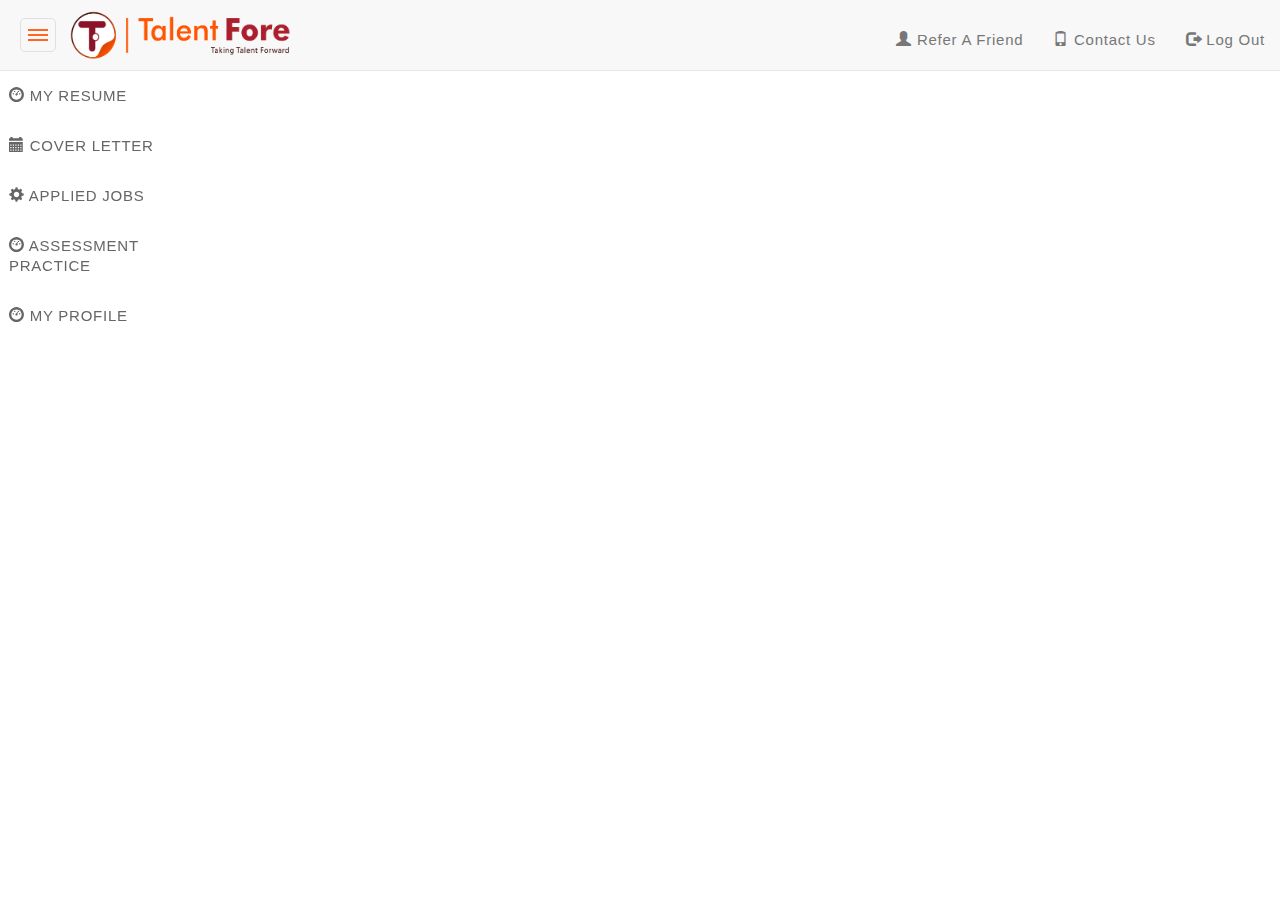
<file: index.html>
<html>
    <head>
        <meta name="viewport" content="width=device-width, initial-scale=1.0">
        <title>Resume Form</title>
        <link href="style.css" rel="stylesheet">
        <link rel="stylesheet" href="https://maxcdn.bootstrapcdn.com/bootstrap/3.4.0/css/bootstrap.min.css">
        <script src="https://ajax.googleapis.com/ajax/libs/jquery/3.4.1/jquery.min.js"></script>
        <script src="https://maxcdn.bootstrapcdn.com/bootstrap/3.4.0/js/bootstrap.min.js"></script>
        <script src="script.js"></script>
    </head>
    <body style="padding-top: 71px;">
     <!-- Header -->
        <div class="navbar navbar-default navbar-fixed-top">
            <div class="container-fluid" style="height: 70px;">
                <div class="navbar-header">
                    <button type="button" class="navbar-toggle navbutton" data-toggle="collapse" data-target="#myNavbar">
                        <span class="icon-bar"></span>
                        <span class="icon-bar"></span>
                        <span class="icon-bar"></span>                        
                    </button>
                    <div class="sidebutton" onclick="toggleSidebar()" >
                        <span></span>
                        <span></span>
                        <span></span> 
                    </div>
                    <div >
                    <a class="navbar-brand" href="index.html">
                        <img src="TalentFore-Logo_01.png" class="img1" >    
                    </a>
                    </div>    
                </div>
               
                <div class="collapse navbar-collapse" id="myNavbar">
                    <ul class="nav navbar-nav navbar-right" style="margin-top: 15px;">
                        <li><a href="signup.html" class="header_links"><span class="glyphicon glyphicon-user"></span> Refer a Friend</a></li>
                        <li><a href="login.html" class="header_links"><span class="glyphicon glyphicon-phone"></span> Contact Us</a></li>
                        <li><a href="login.html" class="header_links"><span class="glyphicon glyphicon-log-out"></span> Log out</a></li>
                    </ul>
                </div>
            </div>
        </div>
        <!--Header end--->
      
                <div id="sidebar">
                    <ul>
                        <li>
                            <a id="link1" href="">
                            <span class="glyphicon glyphicon-dashboard dash_icon"></span> 
                            <span class="dash_text">My Resume</span>
                            </a>
                        </li>
                        <li>
                            <a id="link2" href=""> 
                                <span class="glyphicon glyphicon-calendar dash_icon"></span>
                                <span class="dash_text">Cover Letter</span> 
                            </a>
                        </li>
                        <li>
                            <a id="link3" href=""> 
                                <span class="glyphicon glyphicon-cog dash_icon"></span> 
                                <span class="dash_text">Applied Jobs</span>
                            </a>
                        </li>
                        <li>
                            <a id="link4" href="">
                            <span class="glyphicon glyphicon-dashboard dash_icon"></span> 
                            <span class="dash_text">Assessment Practice</span>
                            </a>
                        </li>
                        <li>
                            <a id="link5" href="">
                            <span class="glyphicon glyphicon-dashboard dash_icon"></span> 
                            <span class="dash_text">MY Profile</span>
                            </a>
                        </li>
                    </ul>
                </div>    
    </body>
</file>
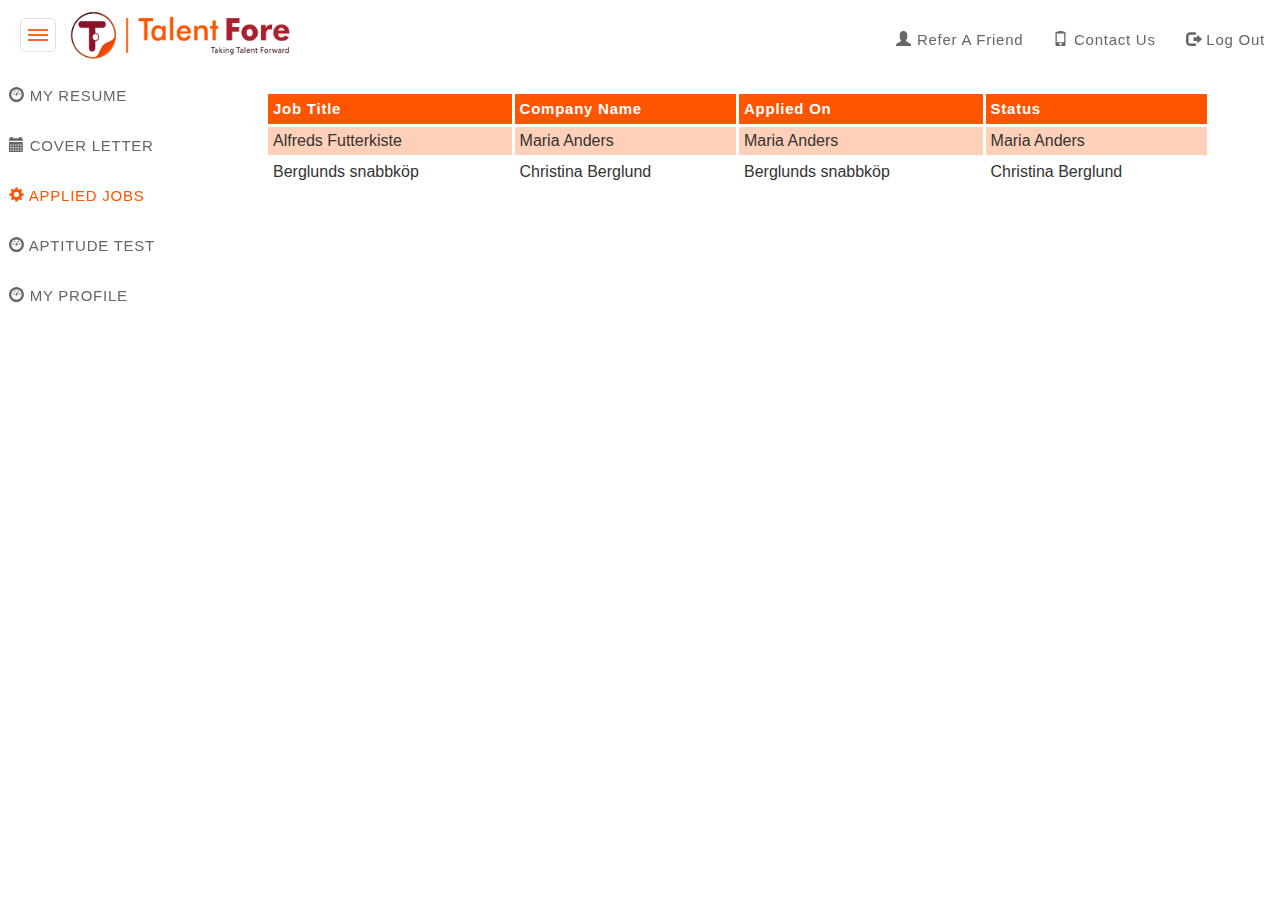
<file: appliedJobs.html>
<html>
    <head>
        <meta name="viewport" content="width=device-width, initial-scale=1.0">
        <title>Resume Form</title>
        <link href="style.css" rel="stylesheet">
        <link rel="stylesheet" href="https://maxcdn.bootstrapcdn.com/bootstrap/3.4.0/css/bootstrap.min.css">
        <script src="https://ajax.googleapis.com/ajax/libs/jquery/3.4.1/jquery.min.js"></script>
        <script src="https://maxcdn.bootstrapcdn.com/bootstrap/3.4.0/js/bootstrap.min.js"></script>
        <script src="script.js"></script>
    </head>
    <body style="padding-top: 71px;">
     <!-- Header -->
        <div class="navbar navbar navbar-fixed-top">
            <div class="container-fluid" style="height: 70px;">
                <div class="navbar-header">
                    <button type="button" class="navbar-toggle navbutton" data-toggle="collapse" data-target="#myNavbar">
                        <span class="icon-bar"></span>
                        <span class="icon-bar"></span>
                        <span class="icon-bar"></span>                        
                    </button>
                    <div class="sidebutton" onclick="toggleSidebar()" >
                        <span></span>
                        <span></span>
                        <span></span> 
                    </div>
                    <div >
                    <a class="navbar-brand" href="index.html">
                        <img src="TalentFore-Logo_01.png" class="img1" >    
                    </a>
                    </div>    
                </div>
               
                <div class="collapse navbar-collapse" id="myNavbar">
                    <ul class="nav navbar-nav navbar-right " style="margin-top: 15px;float: right;">
                        <li><a href="signup.html" class="header_links"><span class="glyphicon glyphicon-user"></span> Refer a Friend</a></li>
                        <li><a href="login.html" class="header_links"><span class="glyphicon glyphicon-phone"></span> Contact Us</a></li>
                        <li><a href="login.html" class="header_links"><span class="glyphicon glyphicon-log-out"></span> Log out</a></li>
                    </ul>
                </div>
            </div>
        </div>
        <!--Header end--->
          <div class="container">
            <div class="row">
              <div class="col-xs-2 col-sm-2">  
                <div id="sidebar">
                    <ul>
                        <li>
                            <a id="link1" href="index.html">
                            <span class="glyphicon glyphicon-dashboard dash_icon"></span> 
                            <span class="dash_text" >My Resume</span>
                            </a>
                        </li>
                        <li>
                            <a id="link2" href="coverLetter.html"> 
                                <span class="glyphicon glyphicon-calendar dash_icon " ></span>
                                <span class="dash_text " >Cover Letter</span> 
                            </a>
                        </li>
                        <li>
                            <a id="link3" href="appliedJobs.html"> 
                                <span class="glyphicon glyphicon-cog dash_icon" style="color: #FF5400" ></span> 
                                <span class="dash_text" style="color: #FF5400">Applied Jobs</span>
                            </a>
                        </li>
                        <li>
                            <a id="link4" href="aptitudeTest.html">
                            <span class="glyphicon glyphicon-dashboard dash_icon"></span> 
                            <span class="dash_text">Aptitude Test</span>
                            </a>
                        </li>
                        <li>
                            <a id="link5" href="myProfile.html">
                            <span class="glyphicon glyphicon-dashboard dash_icon"></span> 
                            <span class="dash_text">MY Profile</span>
                            </a>
                        </li>
                    </ul>
                </div> 
                </div>  
                   
                 <div class="col-xs-10 col-sm-10 col-xs-offset-0  rightpanel">
                        <div class="tabledata">
                        <table id="customers">
                            <tr>
                                <th>Job Title</th>
                                <th>Company Name</th>
                                <th>Applied On</th>
                                <th>Status</th>
                            </tr>
                            <tr>
                                <td>Alfreds Futterkiste</td>
                                <td>Maria Anders</td>
                                <td>Maria Anders</td>
                                <td>Maria Anders</td>
                            </tr>
                            <tr>
                                <td>Berglunds snabbköp</td>
                                <td>Christina Berglund</td>
                                <td>Berglunds snabbköp</td>
                                <td>Christina Berglund</td>
                               
                            </tr>
                            
                        </table> 
                        </div>
    
                    </div>
                </div>
              </div>
               
    </body>
</file>
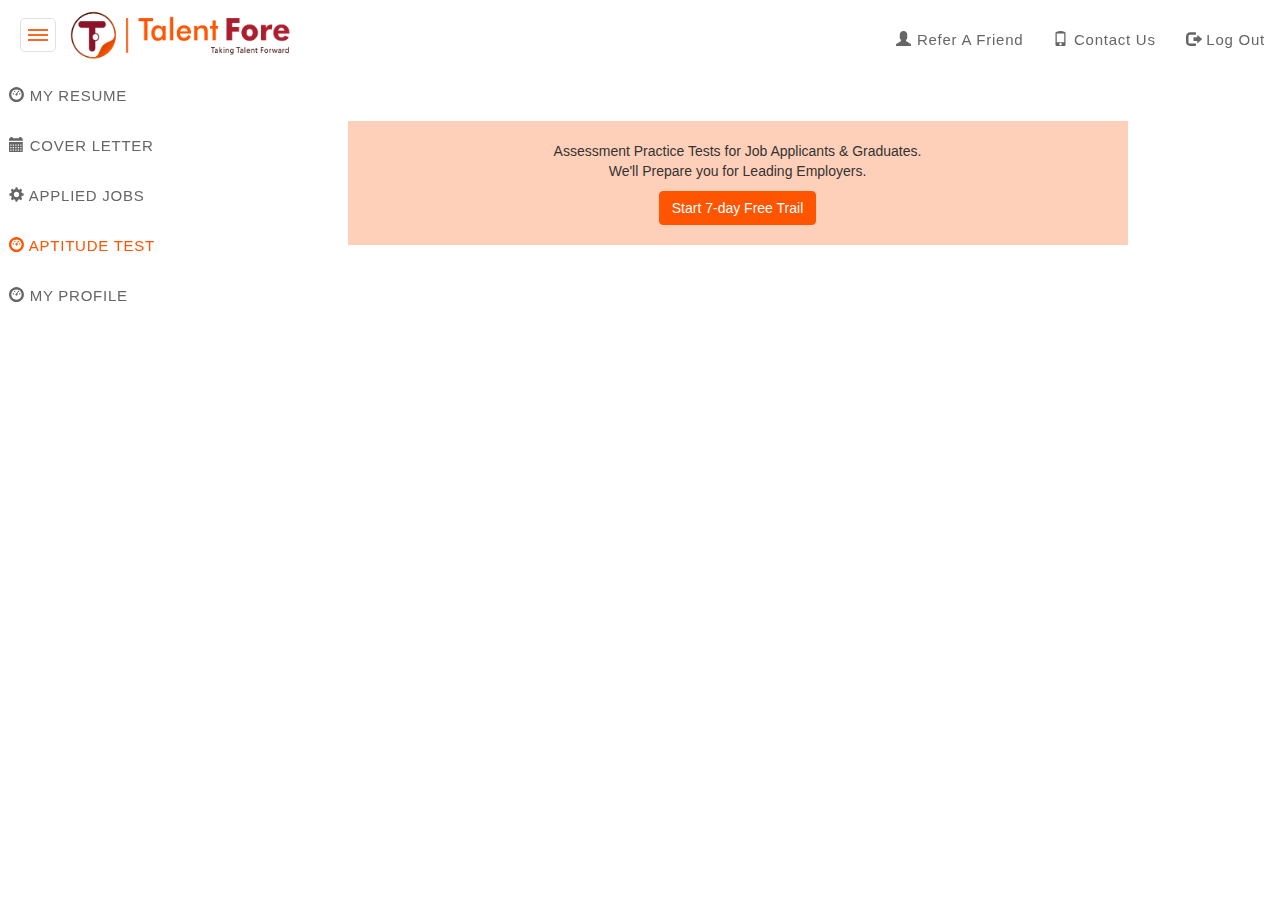
<file: aptitudeTest.html>
<html>
    <head>
        <meta name="viewport" content="width=device-width, initial-scale=1.0">
        <title>Resume Form</title>
        <link href="style.css" rel="stylesheet">
        <link rel="stylesheet" href="https://maxcdn.bootstrapcdn.com/bootstrap/3.4.0/css/bootstrap.min.css">
        <script src="https://ajax.googleapis.com/ajax/libs/jquery/3.4.1/jquery.min.js"></script>
        <script src="https://maxcdn.bootstrapcdn.com/bootstrap/3.4.0/js/bootstrap.min.js"></script>
        <script src="script.js"></script>
    </head>
    <body style="padding-top: 71px;">
     <!-- Header -->
        <div class="navbar navbar navbar-fixed-top">
            <div class="container-fluid" style="height: 70px;">
                <div class="navbar-header">
                    <button type="button" class="navbar-toggle navbutton" data-toggle="collapse" data-target="#myNavbar">
                        <span class="icon-bar"></span>
                        <span class="icon-bar"></span>
                        <span class="icon-bar"></span>                        
                    </button>
                    <div class="sidebutton" onclick="toggleSidebar()" >
                        <span></span>
                        <span></span>
                        <span></span> 
                    </div>
                    <div >
                    <a class="navbar-brand" href="index.html">
                        <img src="TalentFore-Logo_01.png" class="img1" >    
                    </a>
                    </div>    
                </div>
               
                <div class="collapse navbar-collapse" id="myNavbar">
                    <ul class="nav navbar-nav navbar-right " style="margin-top: 15px;float: right;">
                        <li><a href="signup.html" class="header_links"><span class="glyphicon glyphicon-user"></span> Refer a Friend</a></li>
                        <li><a href="login.html" class="header_links"><span class="glyphicon glyphicon-phone"></span> Contact Us</a></li>
                        <li><a href="login.html" class="header_links"><span class="glyphicon glyphicon-log-out"></span> Log out</a></li>
                    </ul>
                </div>
            </div>
        </div>
        <!--Header end--->
          <div class="container">
            <div class="row">
              <div class="col-xs-2 col-sm-2">  
                <div id="sidebar">
                    <ul>
                        <li>
                            <a id="link1" href="index.html">
                            <span class="glyphicon glyphicon-dashboard dash_icon"></span> 
                            <span class="dash_text" >My Resume</span>
                            </a>
                        </li>
                        <li>
                            <a id="link2" href="coverLetter.html"> 
                                <span class="glyphicon glyphicon-calendar dash_icon " ></span>
                                <span class="dash_text " >Cover Letter</span> 
                            </a>
                        </li>
                        <li>
                            <a id="link3" href="appliedJobs.html"> 
                                <span class="glyphicon glyphicon-cog dash_icon"  ></span> 
                                <span class="dash_text" >Applied Jobs</span>
                            </a>
                        </li>
                        <li>
                            <a id="link4" href="aptitudeTest.html">
                            <span class="glyphicon glyphicon-dashboard dash_icon" style="color: #FF5400"></span> 
                            <span class="dash_text" style="color: #FF5400">Aptitude Test</span>
                            </a>
                        </li>
                        <li>
                            <a id="link5" href="myProfile.html">
                            <span class="glyphicon glyphicon-dashboard dash_icon"></span> 
                            <span class="dash_text">MY Profile</span>
                            </a>
                        </li>
                    </ul>
                </div> 
                </div>  
                   
                 <div class="col-xs-8 col-sm-offset-1 rightpanel" style="margin-top: 50px;">
                    <div class="rightarea text-center">
                        <div class="row" style="background-color: #FFD0B9;padding: 20px 5px;" >
                            <p>Assessment Practice Tests for Job Applicants & Graduates.
                            <br> We'll Prepare you for Leading Employers.</p>
                            <button class="btn btn-success">Start 7-day Free Trail</button>
                        </div> 
                            
    
                    </div>
                </div>
                </div>
              </div>
               
    </body>
</file>
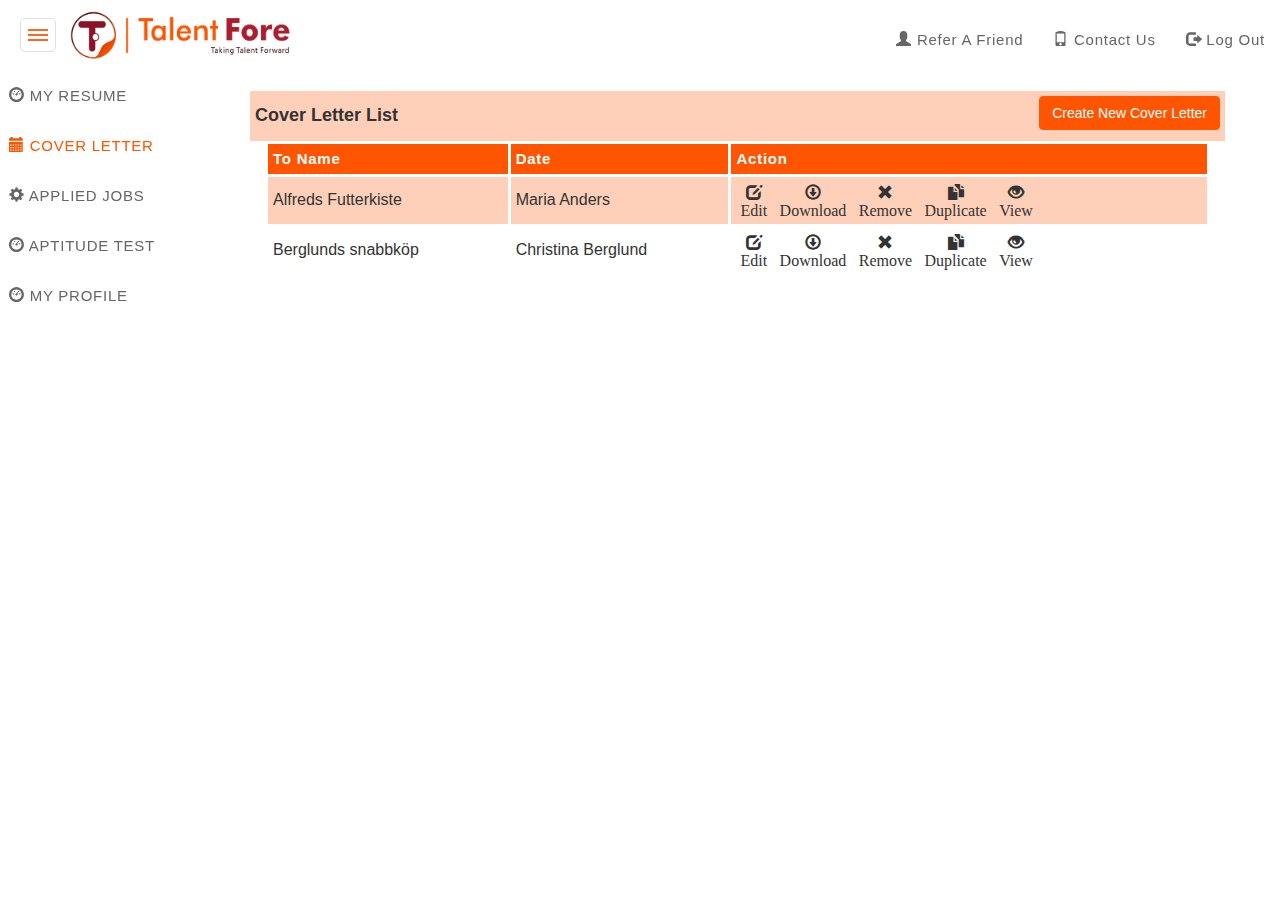
<file: coverLetter.html>
<html>
    <head>
        <meta name="viewport" content="width=device-width, initial-scale=1.0">
        <title>Resume Form</title>
        <link href="style.css" rel="stylesheet">
        <link rel="stylesheet" href="https://maxcdn.bootstrapcdn.com/bootstrap/3.4.0/css/bootstrap.min.css">
        <script src="https://ajax.googleapis.com/ajax/libs/jquery/3.4.1/jquery.min.js"></script>
        <script src="https://maxcdn.bootstrapcdn.com/bootstrap/3.4.0/js/bootstrap.min.js"></script>
        <script src="script.js"></script>
    </head>
    <body style="padding-top: 71px;">
     <!-- Header -->
        <div class="navbar navbar navbar-fixed-top">
            <div class="container-fluid" style="height: 70px;">
                <div class="navbar-header">
                    <button type="button" class="navbar-toggle navbutton" data-toggle="collapse" data-target="#myNavbar">
                        <span class="icon-bar"></span>
                        <span class="icon-bar"></span>
                        <span class="icon-bar"></span>                        
                    </button>
                    <div class="sidebutton" onclick="toggleSidebar()" >
                        <span></span>
                        <span></span>
                        <span></span> 
                    </div>
                    <div >
                    <a class="navbar-brand" href="index.html">
                        <img src="TalentFore-Logo_01.png" class="img1" >    
                    </a>
                    </div>    
                </div>
               
                <div class="collapse navbar-collapse" id="myNavbar">
                    <ul class="nav navbar-nav navbar-right " style="margin-top: 15px;float: right;">
                        <li><a href="signup.html" class="header_links"><span class="glyphicon glyphicon-user"></span> Refer a Friend</a></li>
                        <li><a href="login.html" class="header_links"><span class="glyphicon glyphicon-phone"></span> Contact Us</a></li>
                        <li><a href="login.html" class="header_links"><span class="glyphicon glyphicon-log-out"></span> Log out</a></li>
                    </ul>
                </div>
            </div>
        </div>
        <!--Header end--->
          <div class="container">
            <div class="row">
              <div class="col-xs-2 col-sm-2">  
                <div id="sidebar">
                    <ul>
                        <li>
                            <a id="link1" href="index.html">
                            <span class="glyphicon glyphicon-dashboard dash_icon"></span> 
                            <span class="dash_text" >My Resume</span>
                            </a>
                        </li>
                        <li>
                            <a id="link2" href="coverLetter.html"> 
                                <span class="glyphicon glyphicon-calendar dash_icon " style="color: #FF5400"></span>
                                <span class="dash_text " style="color: #FF5400">Cover Letter</span> 
                            </a>
                        </li>
                        <li>
                            <a id="link3" href="appliedJobs.html"> 
                                <span class="glyphicon glyphicon-cog dash_icon"></span> 
                                <span class="dash_text">Applied Jobs</span>
                            </a>
                        </li>
                        <li>
                            <a id="link4" href="aptitudeTest.html">
                            <span class="glyphicon glyphicon-dashboard dash_icon"></span> 
                            <span class="dash_text">Aptitude Test</span>
                            </a>
                        </li>
                        <li>
                            <a id="link5" href="myProfile.html">
                            <span class="glyphicon glyphicon-dashboard dash_icon"></span> 
                            <span class="dash_text">MY Profile</span>
                            </a>
                        </li>
                    </ul>
                </div> 
                </div>  
                   
                 <div class="col-xs-10 col-sm-10 col-xs-offset-0  rightpanel">
                        <div class="row tableheader"  >
                              <h4 style="display: inline-block"><b>Cover Letter List</b></h4>
                              <button class="btn btn-success" style="float: right">Create New Cover Letter</button>    
                        </div> 
                        <div class="tabledata">
                        <table id="customers">
                            <tr>
                                <th>To Name</th>
                                <th>Date</th>
                                <th>Action</th>
                            </tr>
                            <tr>
                                <td>Alfreds Futterkiste</td>
                                <td>Maria Anders</td>
                                <td>
                                    <span><span class="glyphicon glyphicon-edit text-center"><br>Edit</span></span>
                                    <span><span class="glyphicon glyphicon-download text-center"><br>Download</span></span>
                                    <span><span class="glyphicon glyphicon-remove text-center"><br>Remove</span></span>
                                    <span><span class="glyphicon glyphicon-duplicate text-center"><br>Duplicate</span>   
                                    </span>
                                    <span><span class="glyphicon glyphicon-eye-open text-center"><br>View</span></span>
                                </td>
                                
                            </tr>
                            <tr>
                                <td>Berglunds snabbköp</td>
                                <td>Christina Berglund</td>
                                 <td>
                                    <span><span class="glyphicon glyphicon-edit text-center"><br>Edit</span></span>
                                    <span><span class="glyphicon glyphicon-download text-center"><br>Download</span></span>
                                    <span><span class="glyphicon glyphicon-remove text-center"><br>Remove</span></span>
                                    <span><span class="glyphicon glyphicon-duplicate text-center"><br>Duplicate</span>   
                                    </span>
                                    <span><span class="glyphicon glyphicon-eye-open text-center"><br>View</span></span>
                                </td>
                               
                            </tr>
                            
                        </table> 
                        </div>
    
                    </div>
                </div>
              </div>
               
    </body>
</file>
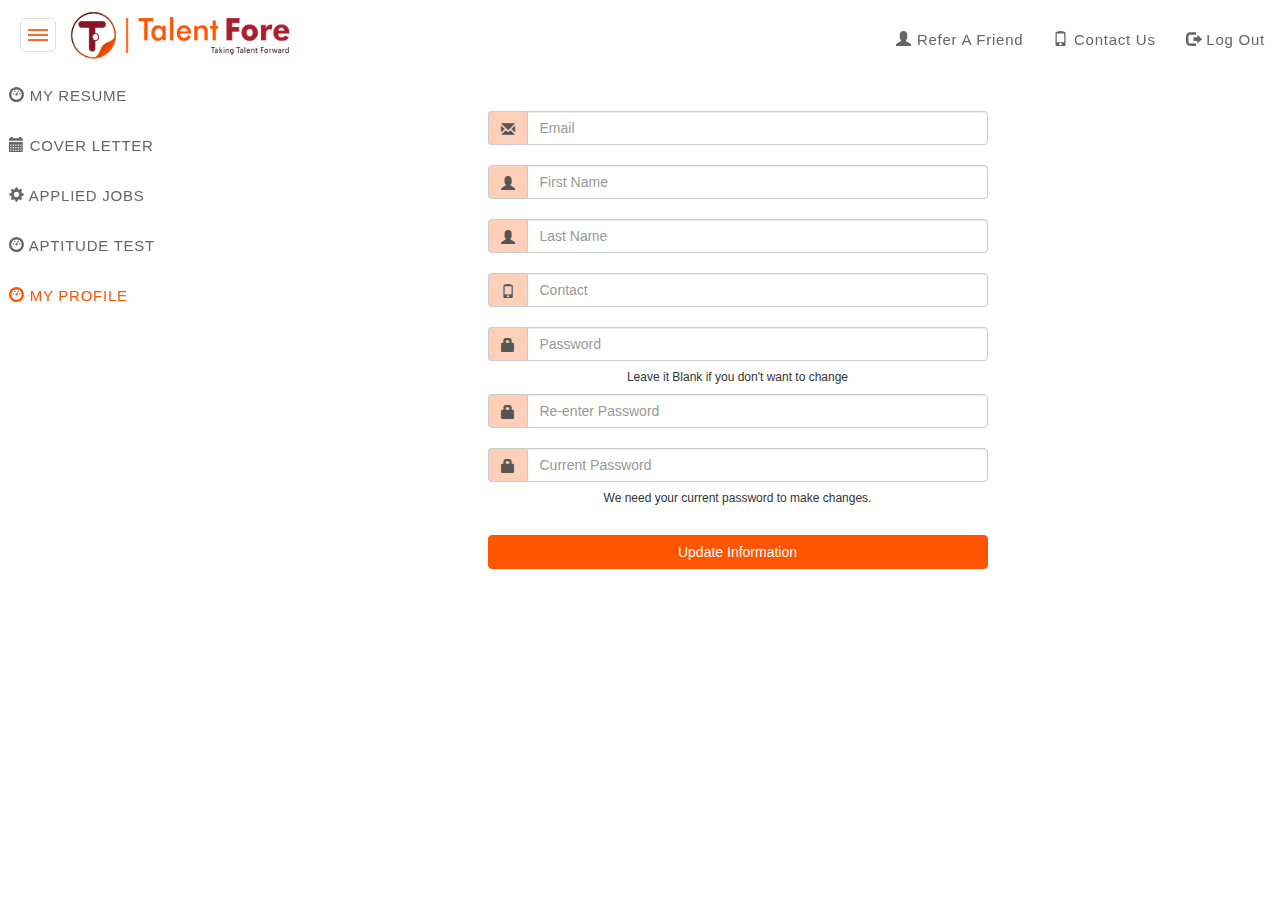
<file: myProfile.html>
<html>
    <head>
        <meta name="viewport" content="width=device-width, initial-scale=1.0">
        <title>Resume Form</title>
        <link rel="stylesheet" href="https://maxcdn.bootstrapcdn.com/bootstrap/3.4.0/css/bootstrap.min.css">
        <script src="https://ajax.googleapis.com/ajax/libs/jquery/3.4.1/jquery.min.js"></script>
        <script src="https://maxcdn.bootstrapcdn.com/bootstrap/3.4.0/js/bootstrap.min.js"></script>
        <script src="script.js"></script>
        <link href="style.css" rel="stylesheet">
    </head>
    <body style="padding-top: 71px;">
     <!-- Header -->
        <div class="navbar navbar navbar-fixed-top">
            <div class="container-fluid" style="height: 70px;">
                <div class="navbar-header">
                    <button type="button" class="navbar-toggle navbutton" data-toggle="collapse" data-target="#myNavbar">
                        <span class="icon-bar"></span>
                        <span class="icon-bar"></span>
                        <span class="icon-bar"></span>                        
                    </button>
                    <div class="sidebutton" onclick="toggleSidebar()" >
                        <span></span>
                        <span></span>
                        <span></span> 
                    </div>
                    <div >
                    <a class="navbar-brand" href="index.html">
                        <img src="TalentFore-Logo_01.png" class="img1" >    
                    </a>
                    </div>    
                </div>
               
                <div class="collapse navbar-collapse" id="myNavbar">
                    <ul class="nav navbar-nav navbar-right" style="margin-top: 15px;float: right">
                          <li><a href="signup.html" class="header_links"><span class="glyphicon glyphicon-user"></span> Refer a Friend</a></li>
                        <li><a href="login.html" class="header_links"><span class="glyphicon glyphicon-phone"></span> Contact Us</a></li>
                        <li><a href="login.html" class="header_links"><span class="glyphicon glyphicon-log-out"></span> Log out</a></li>
                    </ul>
                </div>
            </div>
        </div>
        <!--Header end--->
        <div class="container">
            <div class="row">
              <div class="col-xs-2">    
                <div id="sidebar">
                    <ul>
                        <li>
                            <a id="link1" href="index.html">
                            <span class="glyphicon glyphicon-dashboard dash_icon"></span> 
                            <span class="dash_text" >My Resume</span>
                            </a>
                        </li>
                        <li>
                            <a id="link2" href="coverLetter.html"> 
                                <span class="glyphicon glyphicon-calendar dash_icon " ></span>
                                <span class="dash_text " >Cover Letter</span> 
                            </a>
                        </li>
                        <li>
                            <a id="link3" href="appliedJobs.html"> 
                                <span class="glyphicon glyphicon-cog dash_icon"  ></span> 
                                <span class="dash_text" >Applied Jobs</span>
                            </a>
                        </li>
                        <li>
                            <a id="link4" href="aptitudeTest.html">
                            <span class="glyphicon glyphicon-dashboard dash_icon"></span> 
                            <span class="dash_text">Aptitude Test</span>
                            </a>
                        </li>
                        <li>
                            <a id="link5" href="myProfile.html">
                            <span class="glyphicon glyphicon-dashboard dash_icon" style="color: #FF5400"></span> 
                            <span class="dash_text" style="color: #FF5400" >MY Profile</span>
                            </a>
                        </li>
                    </ul>
                </div>
                </div>  
                <div class="col-xs-10 rightpanel" style="margin-top: 40px;text-align: center">
                    <div class="rightarea text-center" style="margin: 0 auto;width: 500px;">
                        <form>
                            <div class="input-group">
                                <span class="input-group-addon" style="background-color: #FFD0B9"><i class="glyphicon glyphicon-envelope"></i></span>
                                <input id="email" type="text" class="form-control" name="email" placeholder="Email">
                            </div>
                            <br>
                            <div class="input-group">
                                <span class="input-group-addon" style="background-color: #FFD0B9"><i class="glyphicon glyphicon-user"></i></span>
                                <input id="firstNAme" type="text" class="form-control" name="firstName" placeholder="First Name">
                            </div>
                            <br>
                            <div class="input-group">
                                <span class="input-group-addon" style="background-color: #FFD0B9"><i class="glyphicon glyphicon-user"></i></span>
                                <input id="lastName" type="text" class="form-control" name="phone" placeholder="Last Name">
                            </div>
                            <br>
                            <div class="input-group">
                                <span class="input-group-addon" style="background-color: #FFD0B9"><i class="glyphicon glyphicon-phone"></i></span>
                                <input id="contact" type="text" class="form-control" name="phone" placeholder="Contact">
                            </div>
                            <br>
                            
                            <div class="input-group">
                                <span class="input-group-addon" style="background-color: #FFD0B9"><i class="glyphicon glyphicon-lock"></i></span>
                                <input id="password" type="password" class="form-control" name="password" placeholder="Password">
                            </div>
                            <h6>Leave it Blank if you don't want to change</h6>
                             <div class="input-group">
                                <span class="input-group-addon" style="background-color: #FFD0B9"><i class="glyphicon glyphicon-lock"></i></span>
                                <input id="password" type="password" class="form-control" name="password" placeholder="Re-enter Password">
                            </div>
                            <br>
                             <div class="input-group">
                                <span class="input-group-addon" style="background-color: #FFD0B9"><i class="glyphicon glyphicon-lock"></i></span>
                                <input id="password" type="password" class="form-control" name="password" placeholder="Current Password">
                            </div>
                            <h6>We need your current password to make changes.</h6>
                            <br>
                            <div>
                                <button class="btn btn-success" style="width: 100%;">Update Information</button>
                            </div>
                            
                        </form>
                      
                            
    
                    </div>
                </div>
            </div>    
        </div>
    </body>
</file>
<file: style.css>
.header_links
{
    font-family: medium-content-sans-serif-font,"Lucida Grande","Lucida Sans Unicode","Lucida Sans",Geneva,Arial,sans-serif!important;
    font-size: 15px!important;
    line-height: 20px!important;
    letter-spacing: .05em!important;
    text-transform:capitalize;
    color: #666666;
}
.navbutton
{
    padding: 10px;
    border: px solid #E0E0E0;
    border-radius: 5px;
    margin-top: 18px;
    margin-left: 5px;
}
.navbutton span
{
    background: #666666;
}
*
{
    margin: 0px;
    padding: 0px;
    font-family: sans-serif;
}
#area
{
    margin-top: 73px;
}
#sidebar
{
    position: fixed;
    width: 200px;
    height: 100%;
    background: ;
    left: -1px;
    transition: all 500ms linear;
}
/*#sidebar .z
{
display: none;
}*/
#sidebar.active
{
}
#sidebar.active .dash_text
{
    display: none;
}
#sidebar ul li 
{
    font-family: medium-content-sans-serif-font,"Lucida Grande","Lucida Sans Unicode","Lucida Sans",Geneva,Arial,sans-serif!important;
    font-size: 15px!important;
    line-height: 20px!important;
    letter-spacing: .05em!important;
    text-transform:uppercase;
    color: #666666;
    padding: 15px 10px;
    
}
.sidebutton
{
    position: absolute;
    padding: 7px;
    border: 1px solid #E0E0E0;
    border-radius: 5px;
    margin-top: 18px;
    margin-left: 5px;
}
.sidebutton span
{
    display: block;
    width: 20px;
    height: 2px;
    background: #fe6625;
    margin: 3px 0px;
    padding: 1px;
    
}
.img1
{
    width: 240px;
    height: 60px;
    margin-top:-10px;
    margin-left: 40px;
    padding-left: 10px;
}
@media screen and (max-width: 500px)
{
    #sidebar
    {
        left: 0px;
        width: 200px;
    }
    #sidebar .dash_text
    {
       display: none;
    }
    #sidebar.active .dash_text
    {
        display: none;
    }
}
@media screen and (max-width: 415px)
{
    .img1
    {
        margin-top: -10px;
    }
}
@media screen and (max-width: 368px)
{
    .img1
    {
        width: 200px;
        height: 60px;
        margin-top: -10px;
        margin-left: 40px;
        padding-left: 0px;
        
    }
}
@media screen and (max-width: 330px)
{
    .img1
    {
        width: 180px;
        
    }
}
.dash_icon
{
    color: #666666;
    text-decoration: none;
}
.dash_text
{
    color: #666666;
    text-decoration: none;
}

a:hover span
{
    color: #FF5400;
}
#link1 , #link2 , #link3 , #link4 , #link5 
{
    text-decoration: none;
}

table {
  border-collapse: collapse;
    width: 100%;
    position: static;
}
table th
{
    padding: 5px;
    border: 3px solid white;
    font-family: medium-content-sans-serif-font,"Lucida Grande","Lucida Sans Unicode","Lucida Sans",Geneva,Arial,sans-serif!important;
    font-size: 15px!important;
    line-height: 20px!important;
    letter-spacing: .05em!important;
    text-transform:capitalize;
    color: white;
    font-weight: 600;
    
}
table td
{
     padding: 5px;
     border: 3px solid white;
}
    
tr:nth-child(even){background-color:#FFD0B9}
tr:nth-child(odd){background-color:}

th {
  background-color: #ff5400;
  color: white;
}
.rightpanel h3
{
    font-family: medium-content-sans-serif-font,"Lucida Grande","Lucida Sans Unicode","Lucida Sans",Geneva,Arial,sans-serif!important;
    font-size: 25px!important;
    line-height: 20px!important;
    letter-spacing: .05em!important;
    text-transform:capitalize;
    color:#AA1E2D;
}

.rightpanel h5
{
    font-family: medium-content-sans-serif-font,"Lucida Grande","Lucida Sans Unicode","Lucida Sans",Geneva,Arial,sans-serif!important;
    font-size: 15px!important;
    line-height: 20px!important;
    letter-spacing: .05em!important;
    text-transform:none;
    color: #666666;
}
.rightpanel ul
{
    font-family: medium-content-sans-serif-font,"Lucida Grande","Lucida Sans Unicode","Lucida Sans",Geneva,Arial,sans-serif!important;
    font-size: 15px!important;
    line-height: 20px!important;
    letter-spacing: .05em!important;
    text-transform:none;
    color: #666666;
}

@media screen and (max-width: 500px)
{
    /*.rightarea
    {
        width: 200px;
    }*/
}
.aboutcompany h6, .conDetails
{
    font-family: medium-content-sans-serif-font,"Lucida Grande","Lucida Sans Unicode","Lucida Sans",Geneva,Arial,sans-serif!important;
    font-size: 13px!important;
    line-height: 20px!important;
    letter-spacing: .05em!important;
    text-transform:none;
    color: #666666;
    padding: 2px;
    margin: 0px;
}
.aboutcompany h4
{
    font-family: medium-content-sans-serif-font,"Lucida Grande","Lucida Sans Unicode","Lucida Sans",Geneva,Arial,sans-serif!important;
    font-size: 15px!important;
    letter-spacing: .05em!important;
    text-transform:none;
    color: ;
    padding: 0px;
    margin: 0px;
    font-weight: 600;
    text-decoration: underline;
    padding-bottom: 2px;
    
}
.aboutcompany input
{
    border: 1px solid #666666;
    border-radius: 5px;
}
.aboutcompany1 input
{
    border: 1px solid #666666;
    border-radius: 5px;
    float: right;
    margin-right: 300px;
}
.rightmostarea
{
    background: #e0e0e0;
    padding: 5px;
    margin-top: 30px;
    width: 180px;
}
.area1 h4
{
    font-family: medium-content-sans-serif-font,"Lucida Grande","Lucida Sans Unicode","Lucida Sans",Geneva,Arial,sans-serif!important;
    font-size: 16px!important;
    line-height: 20px!important;
    letter-spacing: .05em!important;
    text-transform:none;
    font-weight: 600;
    margin-left: 5px;
}
.area1
{
   background: white;
    padding: 2px;
}
.area2
{
   background: white;
    padding: 2px;
    margin-top: 10px;
}
.area1 li
{
    list-style-type: none;
    font-family: medium-content-sans-serif-font,"Lucida Grande","Lucida Sans Unicode","Lucida Sans",Geneva,Arial,sans-serif!important;
    font-size: 13px!important;
    line-height: 20px!important;
    letter-spacing: .05em!important;
    text-transform:none;
    color: #666666;
    margin-left: 5px;
}
.area1 span
{
    float: right;
    margin-right: 2px;
}
.area2 h4
{
    font-family: medium-content-sans-serif-font,"Lucida Grande","Lucida Sans Unicode","Lucida Sans",Geneva,Arial,sans-serif!important;
    font-size: 16px!important;
    line-height: 20px!important;
    letter-spacing: .05em!important;
    text-transform:none;
    font-weight: 600;
    margin-left: 5px;
}
.area2 li
{
    list-style-type: none;
    font-family: medium-content-sans-serif-font,"Lucida Grande","Lucida Sans Unicode","Lucida Sans",Geneva,Arial,sans-serif!important;
    font-size: 13px!important;
    line-height: 20px!important;
    letter-spacing: .05em!important;
    text-transform:none;
    color: cadetblue;
    margin-left: 5px;
}
.area2 span
{
    float: right;
    margin-right: 2px;
}

@media screen and (max-width: 410px)
{
   #customers
    {
     padding: 20px;
        margin-left: -20px;
        margin-right: 10px;
    }
    .content
    {
        
    }
}
/*@media screen and (max-width: 400px)
{
    .content
    {
        position: fixed;
    }
    .tabledata
    {
        padding-top: 150px;
    }
    .rightmostarea
    {
        position:fixed;
    }

}*/
.rightpanel
{
    margin-top: 20px;
}
.tableheader
{
    background-color: #FFD0B9;
    padding: 5px;
}
.tableheader h4
{
}
.tableheader button
{
    background-color:#FF5400;
    border-color: white;
}
td span
{
    padding: 2px
}
.rightpanel button
{
    background-color:#FF5400;
    border-color: #FF5400;
}
form span
{
    background-color: #FFD0B9;
}
</file>
